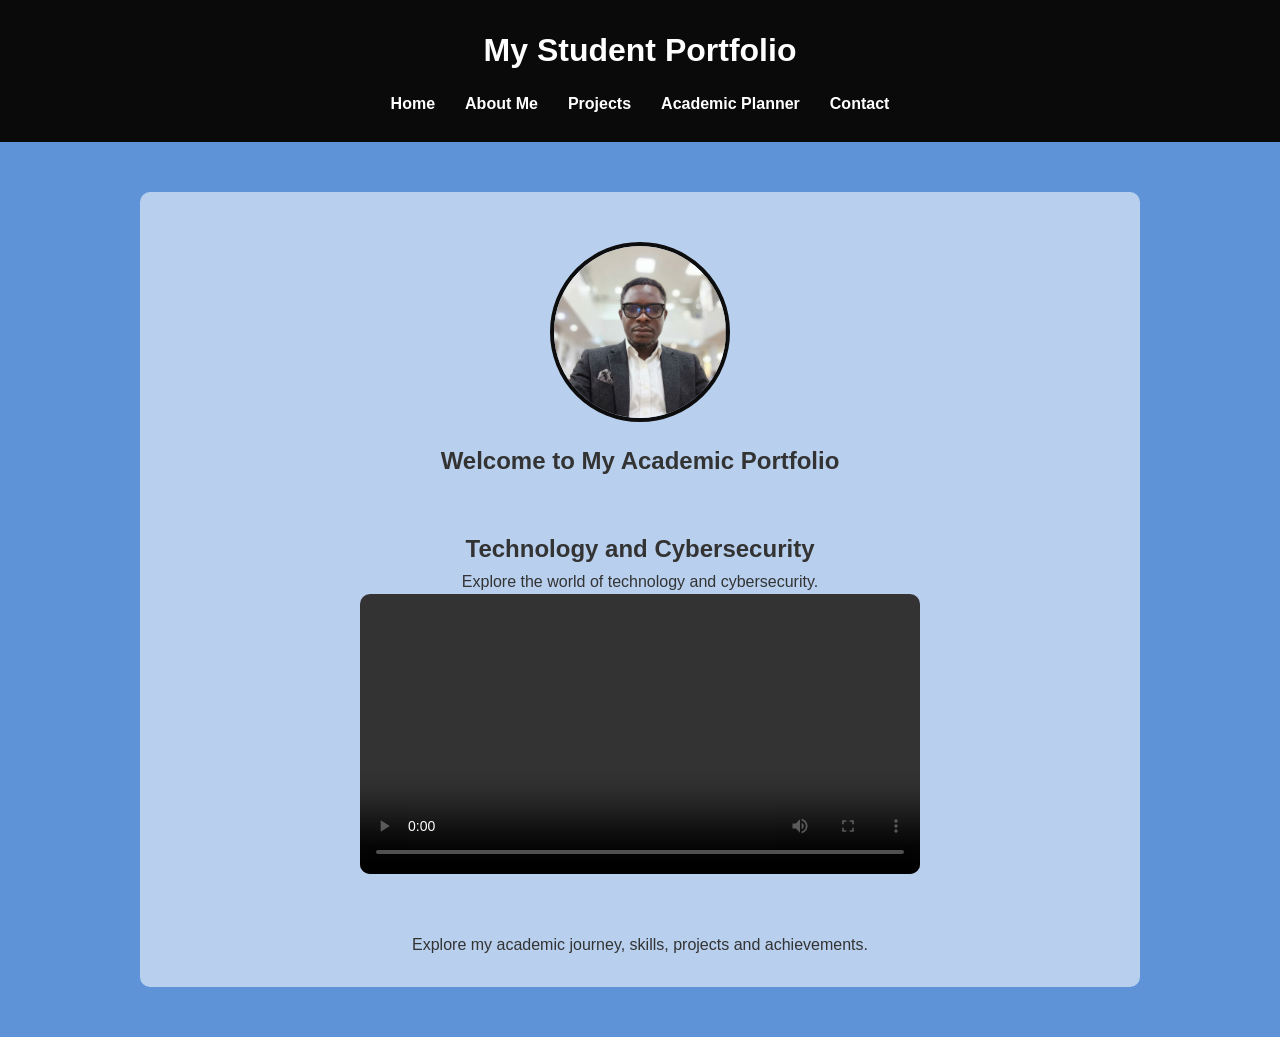
<file: index.html>
<!DOCTYPE html>
<html lang="en">
<head>
    <meta charset="UTF-8">
    <meta name="viewport" content="width=device-width, intitial-scale=1.0">
    <title>My Student Portfolio</title>
    <link rel="stylesheet" href="style.css">
</head>
<body>

    <header>
    <h1>My Student Portfolio</h1>

    <nav>
        <ul>
            <li><a href="index.html">Home</a></li>
            <li><a href="about.html">About Me</a></li>
            <li><a href="projects.html">Projects</a></li>
            <li><a href="planner.html">Academic Planner</a></li>
            <li><a href="contact.html">Contact</a></li>
        </ul>
    </nav>
</header>

<main>
    <img src="images/profile.png"
     alt="Profile photograph of Emmanuel Eden"
     class="profile-image">
     
    <h2>Welcome to My Academic Portfolio</h2>

    <section class="video-section">

        <h2>Technology and Cybersecurity</h2>

        <p>Explore the world of technology and cybersecurity.</p>

        <video width="560" controls>
            <source src="videos/Cybersecurity-compressed.mp4" type="video/mp4">
            Your browser does not support HTML video.
        </video>

    </section>

    <p>Explore my academic journey, skills, projects and achievements.</p>
</main>

    <script src="script.js"></script>
</body>
</html>
</file>
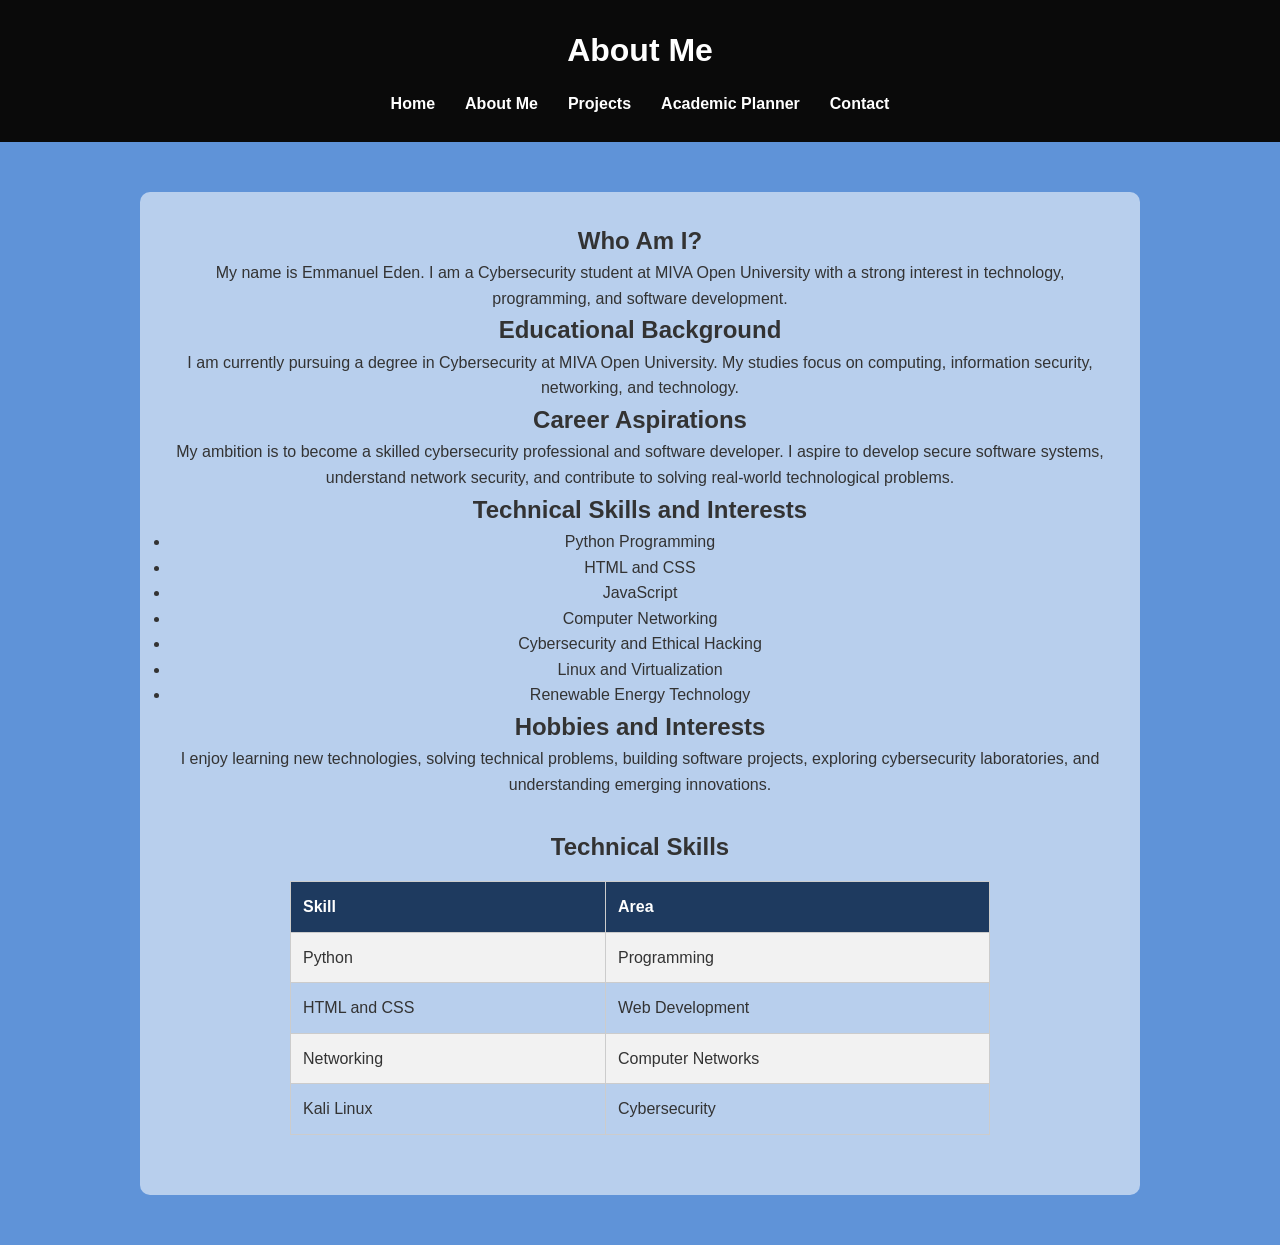
<file: about.html>
<!DOCTYPE html>
<html lang="en">
<head>
    <meta charset="UTF-8">
    <meta name="viewport" content="width=device-width, initial-scale=1.0">
    <title>About Me | My Student Portfolio</title>
    <link rel="stylesheet" href="style.css">
</head>
<body>

    <header>
        <h1>About Me</h1>

        <nav>
            <ul>
                <li><a href="index.html">Home</a></li>
                <li><a href="about.html">About Me</a></li>
                <li><a href="projects.html">Projects</a></li>
                <li><a href="planner.html">Academic Planner</a></li>
                <li><a href="contact.html">Contact</a></li>
            </ul>
        </nav>
    </header>

    <main>
        <section>
            <h2>Who Am I?</h2>
            <p>
                My name is Emmanuel Eden.
                I am a Cybersecurity student at MIVA Open University
                with a strong interest in technology, programming,
                and software development.
            </p>
        </section>

        <section>
            <h2>Educational Background</h2>
            <p>
                I am currently pursuing a degree in Cybersecurity
                at MIVA Open University.
                My studies focus on computing, information security,
                networking, and technology.
            </p>
        </section>

        <section>
            <h2>Career Aspirations</h2>
            <p>
                My ambition is to become a skilled cybersecurity
                professional and software developer.
                I aspire to develop secure software systems,
                understand network security, and contribute
                to solving real-world technological problems.
            </p>
        </section>

        <section>
            <h2>Technical Skills and Interests</h2>
            <ul>
                <li>Python Programming</li>
                <li>HTML and CSS</li>
                <li>JavaScript</li>
                <li>Computer Networking</li>
                <li>Cybersecurity and Ethical Hacking</li>
                <li>Linux and Virtualization</li>
                <li>Renewable Energy Technology</li>
            </ul>
        </section>

        <section>
            <h2>Hobbies and Interests</h2>
            <p>
                I enjoy learning new technologies, solving
                technical problems, building software projects,
                exploring cybersecurity laboratories, and
                understanding emerging innovations.
            </p>
        </section>

        <section class="skills-table">
            <h2>Technical Skills</h2>

            <table>
                <tr>
                    <th>Skill</th>
                    <th>Area</th>
                </tr>

                <tr>
                    <td>Python</td>
                    <td>Programming</td>
                </tr>

                <tr>
                    <td>HTML and CSS</td>
                    <td>Web Development</td>
                </tr>

                <tr>
                    <td>Networking</td>
                    <td>Computer Networks</td>
                </tr>

                <tr>
                    <td>Kali Linux</td>
                    <td>Cybersecurity</td>
                </tr>
            </table>
        </section>

    </main>

    <script src="script.js"></script>

</body>
</html>
</file>
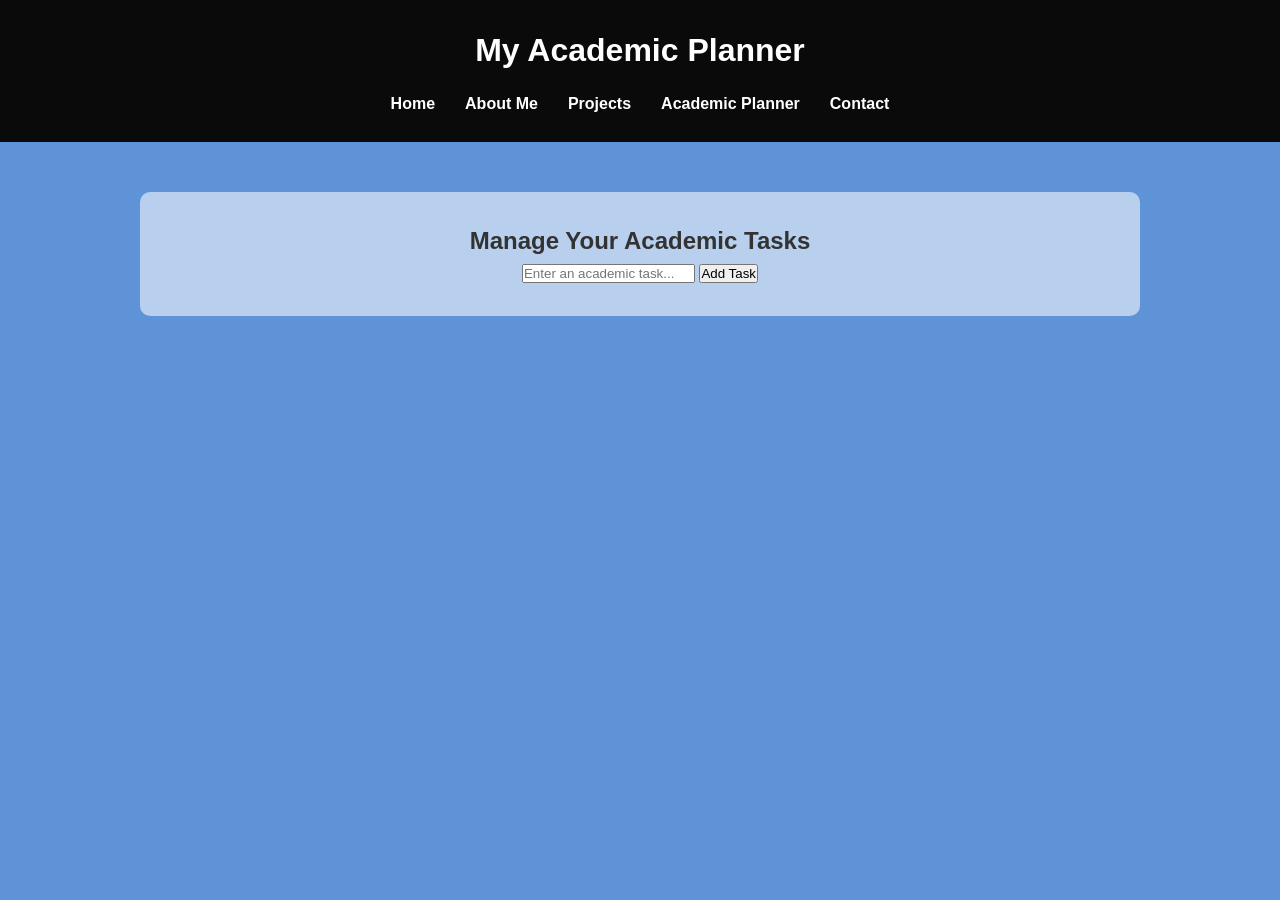
<file: planner.html>
<!DOCTYPE html>
<html lang="en">
<head>
    <meta charset="UTF-8">
    <meta name="viewport" content="width=device-width, initial-scale=1.0">
    <title>Academic Planner | Student Portfolio</title>
    <link rel="stylesheet" href="style.css">
</head>
<body>

    <header>
        <h1>My Academic Planner</h1>

        <nav>
            <ul>
                <li><a href="index.html">Home</a></li>
                <li><a href="about.html">About Me</a></li>
                <li><a href="projects.html">Projects</a></li>
                <li><a href="planner.html">Academic Planner</a></li>
                <li><a href="contact.html">Contact</a></li>
            </ul>
        </nav>
    </header>

    <main>
        <h2>Manage Your Academic Tasks</h2>

        <div class="planner">
            <input
                type="text"
                id="taskInput"
                placeholder="Enter an academic task..."
            >

            <button id="addTask">Add Task</button>

            <ul id="taskList"></ul>
        </div>
    </main>

    <script src="script.js"></script>

</body>
</html>
</file>
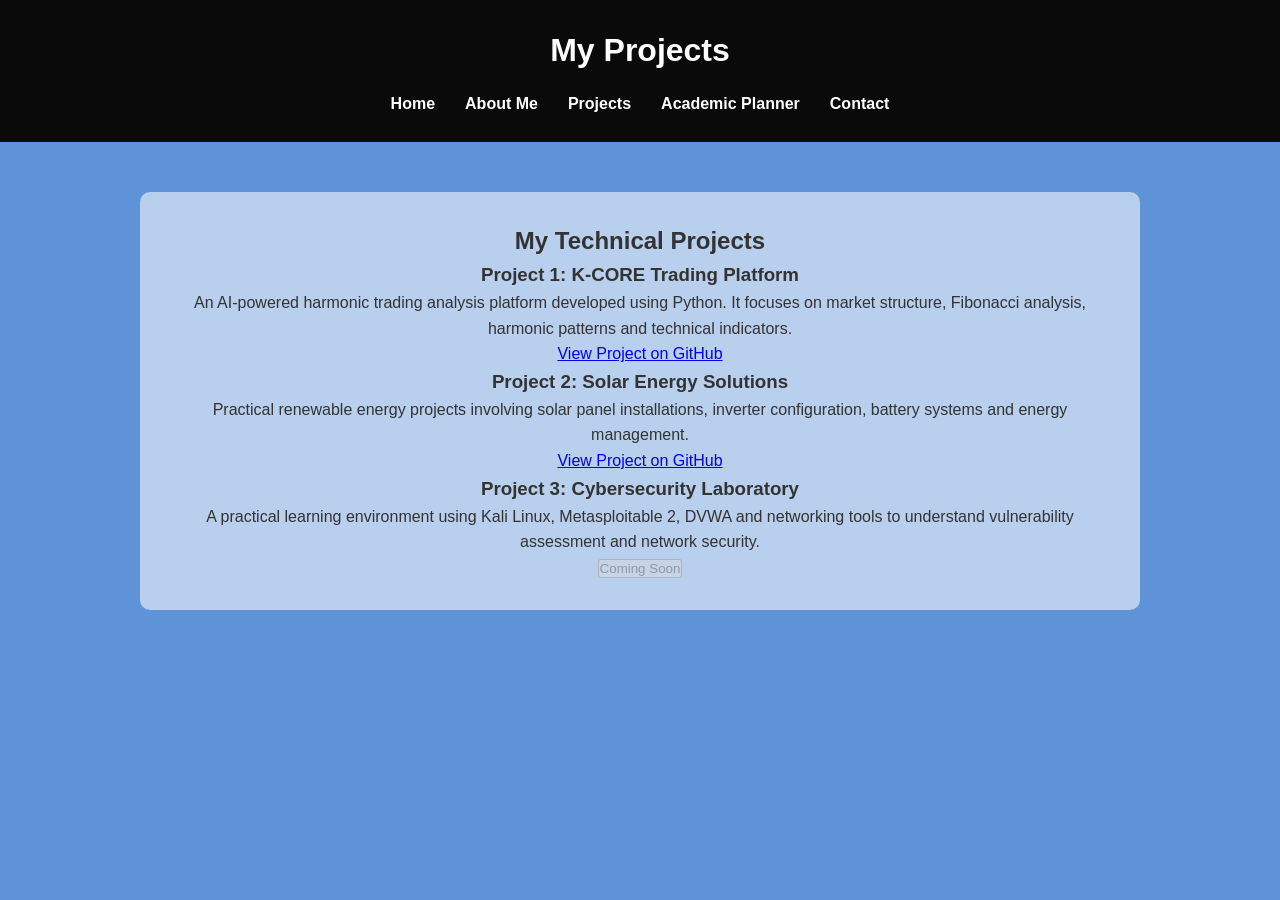
<file: projects.html>
<!DOCTYPE html>
<html lang="en">
<head>
    <meta charset="UTF-8">
    <meta name="viewport" content="width=device-width, initial-scale=1.0">
    <title>My Projects | Student Portfolio</title>
    <link rel="stylesheet" href="style.css">
</head>
<body>

    <header>
        <h1>My Projects</h1>

        <nav>
            <ul>
                <li><a href="index.html">Home</a></li>
                <li><a href="about.html">About Me</a></li>
                <li><a href="projects.html">Projects</a></li>
                <li><a href="planner.html">Academic Planner</a></li>
                <li><a href="contact.html">Contact</a></li>
            </ul>
        </nav>
    </header>

    <main>
        <h2>My Technical Projects</h2>

        <!-- PROJECT 1: K-CORE -->
        <section>
            <h3>Project 1: K-CORE Trading Platform</h3>

            <p>
                An AI-powered harmonic trading analysis platform
                developed using Python. It focuses on market
                structure, Fibonacci analysis, harmonic patterns
                and technical indicators.
            </p>

            <a href="https://github.com/Kingjeme/K-CORE"
               target="_blank"
               rel="noopener noreferrer">
                View Project on GitHub
            </a>
        </section>

        <!-- PROJECT 2: SOLAR ENERGY -->
        <section>
            <h3>Project 2: Solar Energy Solutions</h3>

            <p>
                Practical renewable energy projects involving
                solar panel installations, inverter configuration,
                battery systems and energy management.
            </p>

            <a href="https://github.com/Kingjeme/kstrive-energy"
               target="_blank"
               rel="noopener noreferrer">
                View Project on GitHub
            </a>
        </section>

        <!-- PROJECT 3: CYBERSECURITY LAB -->
        <section>
            <h3>Project 3: Cybersecurity Laboratory</h3>

            <p>
                A practical learning environment using Kali Linux,
                Metasploitable 2, DVWA and networking tools to
                understand vulnerability assessment and network security.
            </p>

            <button type="button" disabled>
                Coming Soon
            </button>
        </section>

    </main>

    <script src="script.js"></script>

</body>
</html>
</file>
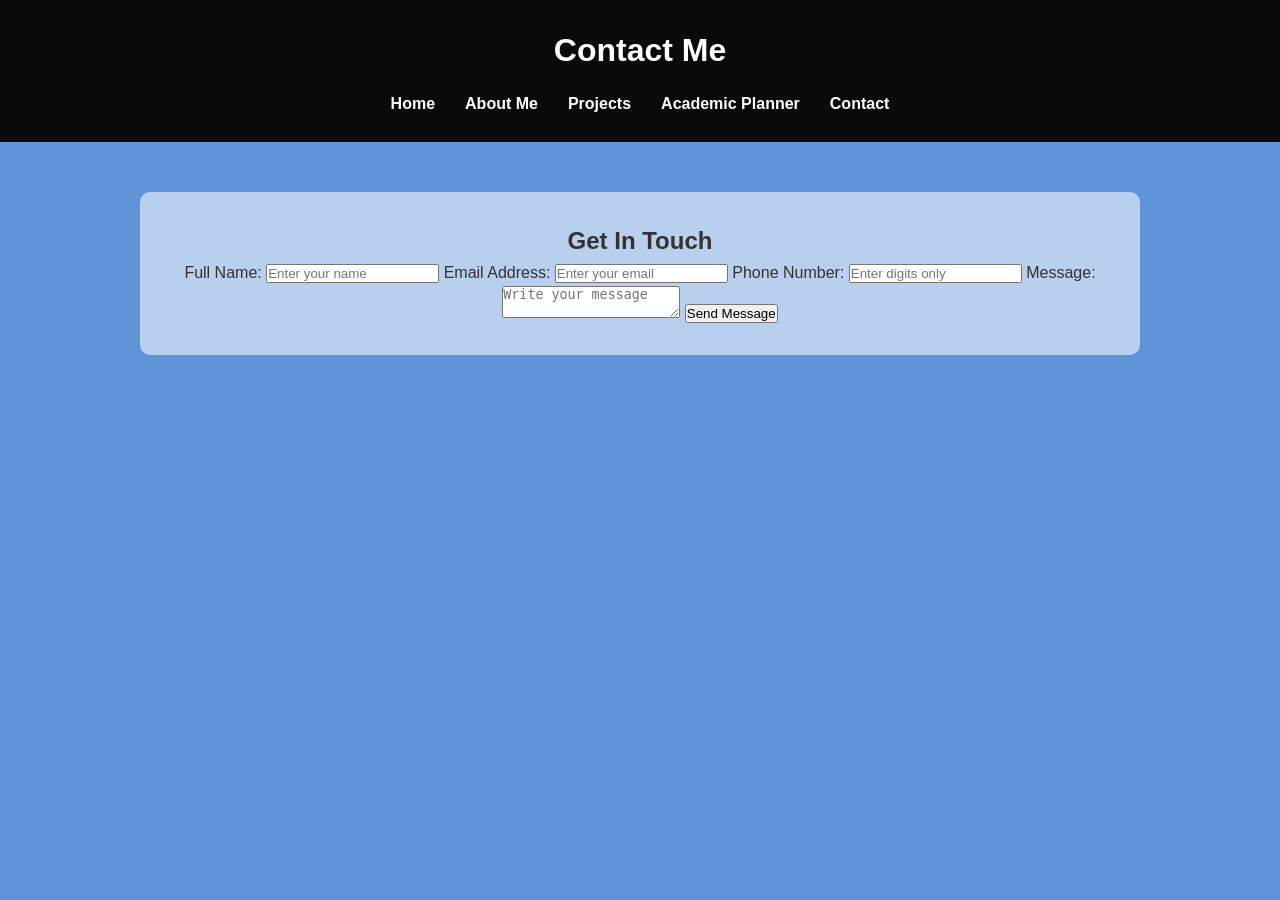
<file: CSC106 Portfolio/contact.html>
<!DOCTYPE html>
<html lang="en">
<head>
    <meta charset="UTF-8">
    <meta name="viewport" content="width=device-width, initial-scale=1.0">
    <title>Contact Me | Student Portfolio</title>
    <link rel="stylesheet" href="style.css">
</head>
<body>

    <header>
        <h1>Contact Me</h1>

        <nav>
            <ul>
                <li><a href="index.html">Home</a></li>
                <li><a href="about.html">About Me</a></li>
                <li><a href="projects.html">Projects</a></li>
                <li><a href="planner.html">Academic Planner</a></li>
                <li><a href="contact.html">Contact</a></li>
            </ul>
        </nav>
    </header>

    <main>
        <h2>Get In Touch</h2>

        <form id="contactForm">

            <label for="name">Full Name:</label>
            <input type="text" id="name" placeholder="Enter your name">

            <label for="email">Email Address:</label>
            <input type="email" id="email" placeholder="Enter your email">

            <label for="phone">Phone Number:</label>
            <input type="tel" id="phone" placeholder="Enter digits only">

            <label for="message">Message:</label>
            <textarea id="message" placeholder="Write your message"></textarea>

            <button type="submit">Send Message</button>

        </form>

        <p id="formMessage"></p>
    </main>

    <script src="script.js"></script>

</body>
</html>
</file>
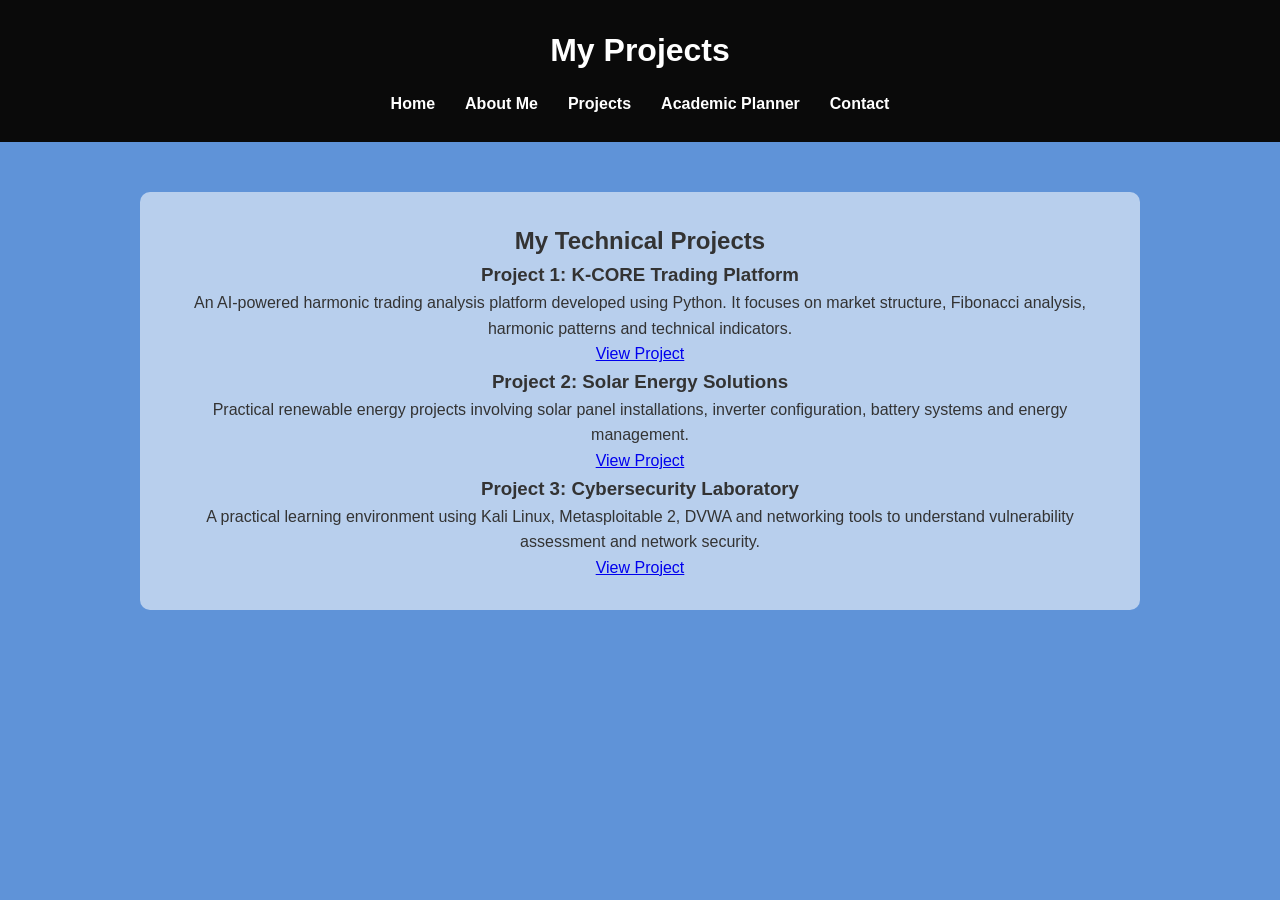
<file: CSC106 Portfolio/projects.html>
<!DOCTYPE html>
<html lang="en">
<head>
    <meta charset="UTF-8">
    <meta name="viewport" content="width=device-width, initial-scale=1.0">
    <title>My Projects | Student Portfolio</title>
    <link rel="stylesheet" href="style.css">
</head>
<body>

    <header>
        <h1>My Projects</h1>

        <nav>
            <ul>
                <li><a href="index.html">Home</a></li>
                <li><a href="about.html">About Me</a></li>
                <li><a href="projects.html">Projects</a></li>
                <li><a href="planner.html">Academic Planner</a></li>
                <li><a href="contact.html">Contact</a></li>
            </ul>
        </nav>
    </header>

    <main>
        <h2>My Technical Projects</h2>

        <section>
            <h3>Project 1: K-CORE Trading Platform</h3>
            <p>
                An AI-powered harmonic trading analysis platform
                developed using Python. It focuses on market
                structure, Fibonacci analysis, harmonic patterns
                and technical indicators.
            </p>
            <a href="#">View Project</a>
        </section>

        <section>
            <h3>Project 2: Solar Energy Solutions</h3>
            <p>
                Practical renewable energy projects involving
                solar panel installations, inverter configuration,
                battery systems and energy management.
            </p>
            <a href="#">View Project</a>
        </section>

        <section>
            <h3>Project 3: Cybersecurity Laboratory</h3>
            <p>
                A practical learning environment using Kali Linux,
                Metasploitable 2, DVWA and networking tools to
                understand vulnerability assessment and network security.
            </p>
            <a href="#">View Project</a>
        </section>

    </main>

    <script src="script.js"></script>

</body>
</html>
</file>
<file: style.css>
/* General page styling */
* {
    margin: 0;
    padding: 0;
    box-sizing: border-box;
}

body {
    font-family: Arial, sans-serif;
    background-color: #5f93d8;
    color: #333;
    line-height: 1.6;
}

/* Header styling */
header {
    background-color: #0a0a0a;
    color: white;
    padding: 25px;
    text-align: center;
}

/* Navigation styling */
nav ul {
    list-style: none;
    display: flex;
    justify-content: center;
    gap: 30px;
    margin-top: 15px;
    flex-wrap: wrap;
}

nav a {
    color: white;
    text-decoration: none;
    font-weight: bold;
}

nav a:hover {
    color: #f4c542;
}

/* Main content */
main {
    max-width: 1000px;
    margin: 50px auto;
    padding: 30px;
    text-align: center;
    background-color: rgba(255, 255, 255, 0.555);
    border-radius: 10px;
}

.profile-image {
    width: 180px;
    height: 180px;
    object-fit: cover;
    border-radius: 50%;
    display: block;
    margin: 20px auto;
    border: 4px solid #0d0d0e;
}

.video-section {
    margin: 30px auto;
    padding: 20px;
    max-width: 800px;
}

.video-section video {
    width: 100%;
    max-width: 560px;
    height: auto;
    border-radius: 10px;
}

.skills-table {
    margin: 30px auto;
    max-width: 700px;
}

.skills-table table {
    width: 100%;
    border-collapse: collapse;
    margin-top: 15px;
}

.skills-table th,
.skills-table td {
    border: 1px solid #ccc;
    padding: 12px;
    text-align: left;
}

.skills-table th {
    background-color: #1e3a5f;
    color: white;
}

.skills-table tr:nth-child(even) {
    background-color: #f2f2f2;
}

/* Mobile Responsive Design */

@media screen and (max-width: 768px) {

    header {
        padding: 15px;
    }

    nav {
        display: flex;
        flex-direction: column;
        align-items: center;
        gap: 12px;
    }

    main {
        width: 95%;
        padding: 15px;
    }

    .profile-image {
        width: 140px;
        height: 140px;
    }

    .video-section video {
        width: 100%;
        height: auto;
    }

    .skills-table {
        width: 100%;
        overflow-x: auto;
    }

    .skills-table table {
        width: 100%;
    }

}
</file>
<file: CSC106 Portfolio/style.css>
/* General page styling */
* {
    margin: 0;
    padding: 0;
    box-sizing: border-box;
}

body {
    font-family: Arial, sans-serif;
    background-color: #5f93d8;
    color: #333;
    line-height: 1.6;
}

/* Header styling */
header {
    background-color: #0a0a0a;
    color: white;
    padding: 25px;
    text-align: center;
}

/* Navigation styling */
nav ul {
    list-style: none;
    display: flex;
    justify-content: center;
    gap: 30px;
    margin-top: 15px;
    flex-wrap: wrap;
}

nav a {
    color: white;
    text-decoration: none;
    font-weight: bold;
}

nav a:hover {
    color: #f4c542;
}

/* Main content */
main {
    max-width: 1000px;
    margin: 50px auto;
    padding: 30px;
    text-align: center;
    background-color: rgba(255, 255, 255, 0.555);
    border-radius: 10px;
}

.profile-image {
    width: 180px;
    height: 180px;
    object-fit: cover;
    border-radius: 50%;
    display: block;
    margin: 20px auto;
    border: 4px solid #0d0d0e;
}

.video-section {
    margin: 30px auto;
    padding: 20px;
    max-width: 800px;
}

.video-section video {
    width: 100%;
    max-width: 560px;
    height: auto;
    border-radius: 10px;
}

.skills-table {
    margin: 30px auto;
    max-width: 700px;
}

.skills-table table {
    width: 100%;
    border-collapse: collapse;
    margin-top: 15px;
}

.skills-table th,
.skills-table td {
    border: 1px solid #ccc;
    padding: 12px;
    text-align: left;
}

.skills-table th {
    background-color: #1e3a5f;
    color: white;
}

.skills-table tr:nth-child(even) {
    background-color: #f2f2f2;
}

/* Mobile Responsive Design */

@media screen and (max-width: 768px) {

    header {
        padding: 15px;
    }

    nav {
        display: flex;
        flex-direction: column;
        align-items: center;
        gap: 12px;
    }

    main {
        width: 95%;
        padding: 15px;
    }

    .profile-image {
        width: 140px;
        height: 140px;
    }

    .video-section video {
        width: 100%;
        height: auto;
    }

    .skills-table {
        width: 100%;
        overflow-x: auto;
    }

    .skills-table table {
        width: 100%;
    }

}
</file>
